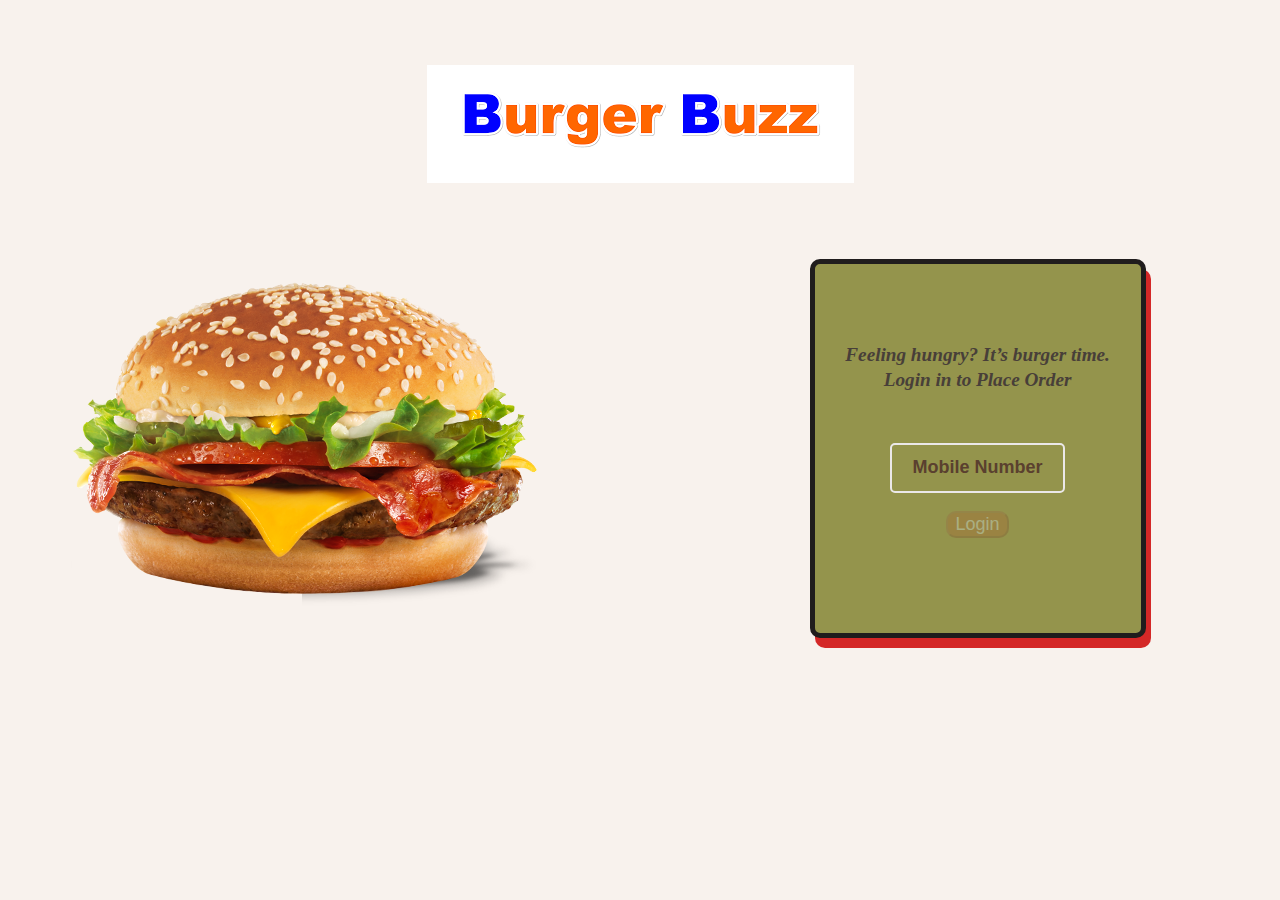
<file: index.html>
<!DOCTYPE html>
<html lang="en">
    <head>
        <meta charset="UTF-8">
        <title>Burger Buzz</title>
        <meta name="Description" content="Application for Ordering Burgers. Owned by : Bagaria Burgers Co. ">
        <meta name="viewport" content="width=device-width, initial-scale=1.0">
        <link rel="stylesheet" href="./assets/css/index.css">
        <link rel="icon" href="favicon.ico" type="image/x-icon" />        
    </head>
    <body>
        <div class="mainTitle">
            <img id="title" src="./assets/images/heading1.png" alt="Burger Mania" >
        </div>
        <div class="burgerImage">
            <img id="burger" src="./assets/images/burger.png" alt="A big hot sizzling burger">          
       </div>
        <br><br><br><br>
        <div class="login">
            <br><br><br>
            <p>
                Feeling hungry? It’s burger time.<br>Login in to Place Order
            </p>
            <input id="mobNo" type="tel" placeholder="Mobile Number" maxlength="10" required>
            <br><br>
            <button id="mobNoSubmit">Login</button>
            <br><br><br><br><br><br>
        </div>
        <script src="./assets/js/index.js"></script>
    </body>
</html>
</file>
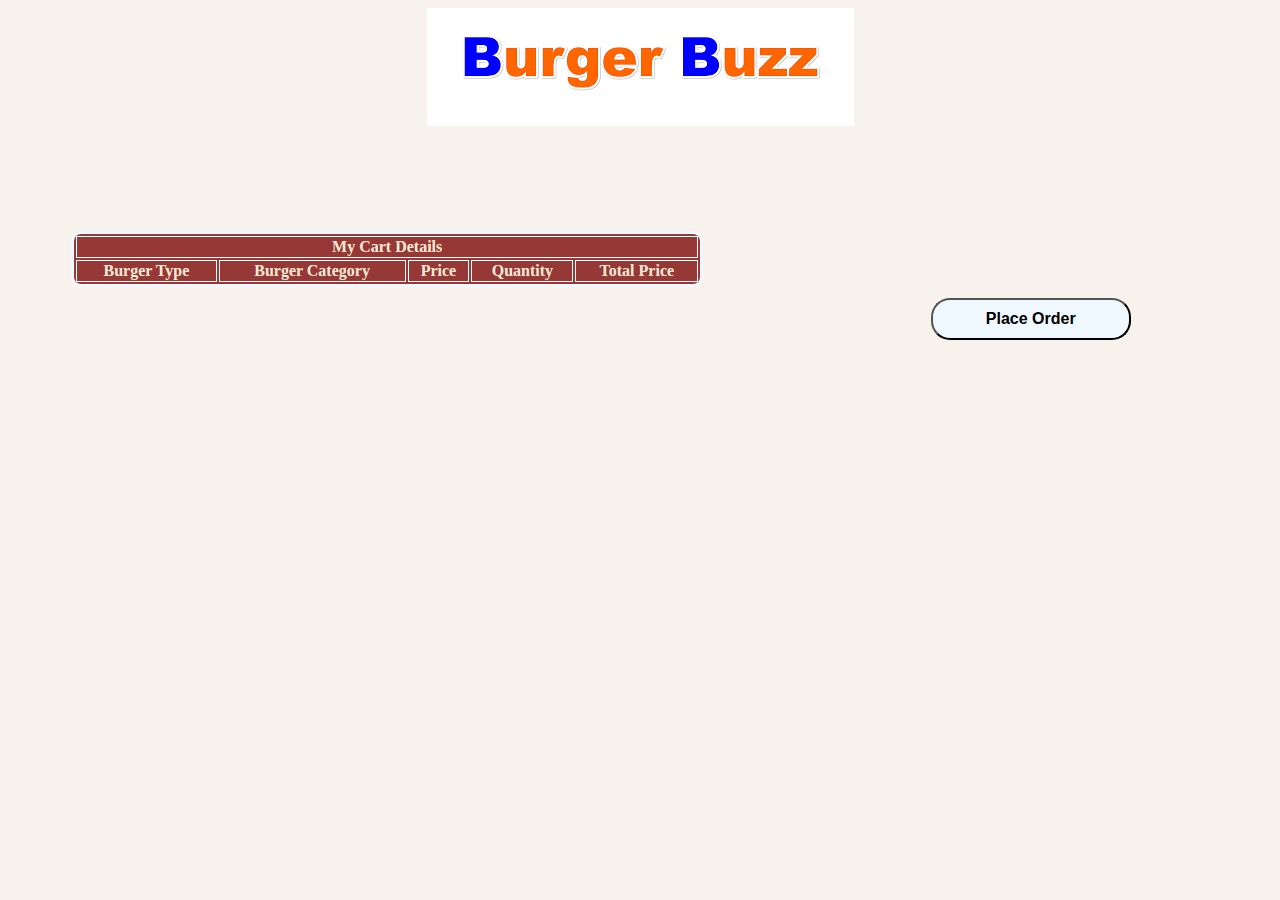
<file: cart.html>
<!DOCTYPE html>
<html lang="en">
    <head>
        <meta charset="UTF-8">
        <title>Burger Buzz</title>
        <meta name="Description" content="Application for Ordering Burgers. Owned by : Bagaria Burgers Co. ">
        <meta name="viewport" content="width=device-width, initial-scale=1.0">
        <link rel="stylesheet" href="./assets/css/cart.css">
        <link rel="icon" href="favicon.ico" type="image/x-icon" />        
    </head>
    <body>
        <div class="mainTitle">
            <img id="title" src="./assets/images/heading1.png" alt="Burger Buzz" >
        </div>
        <table>
            <thead>
                <tr>
                    <th colspan="6">My Cart Details</th>
                </tr>
                <tr>
                    <th>Burger Type</th>
                    <th>Burger Category</th>
                    <th>Price</th>
                    <th>Quantity</th>
                    <th>Total Price</th>
                </tr>
            </thead>
            <tbody id = "tdata">
                <!-- Data To be rendered. -->
            </tbody>
        </table>
        <br><br><br>
        <div id="total"></div>
        <br><br>
        <div><button id="placeOrder">Place Order</button></div>
        <script src="./assets/js/cart.js"></script>
    </body>
</html>
</file>
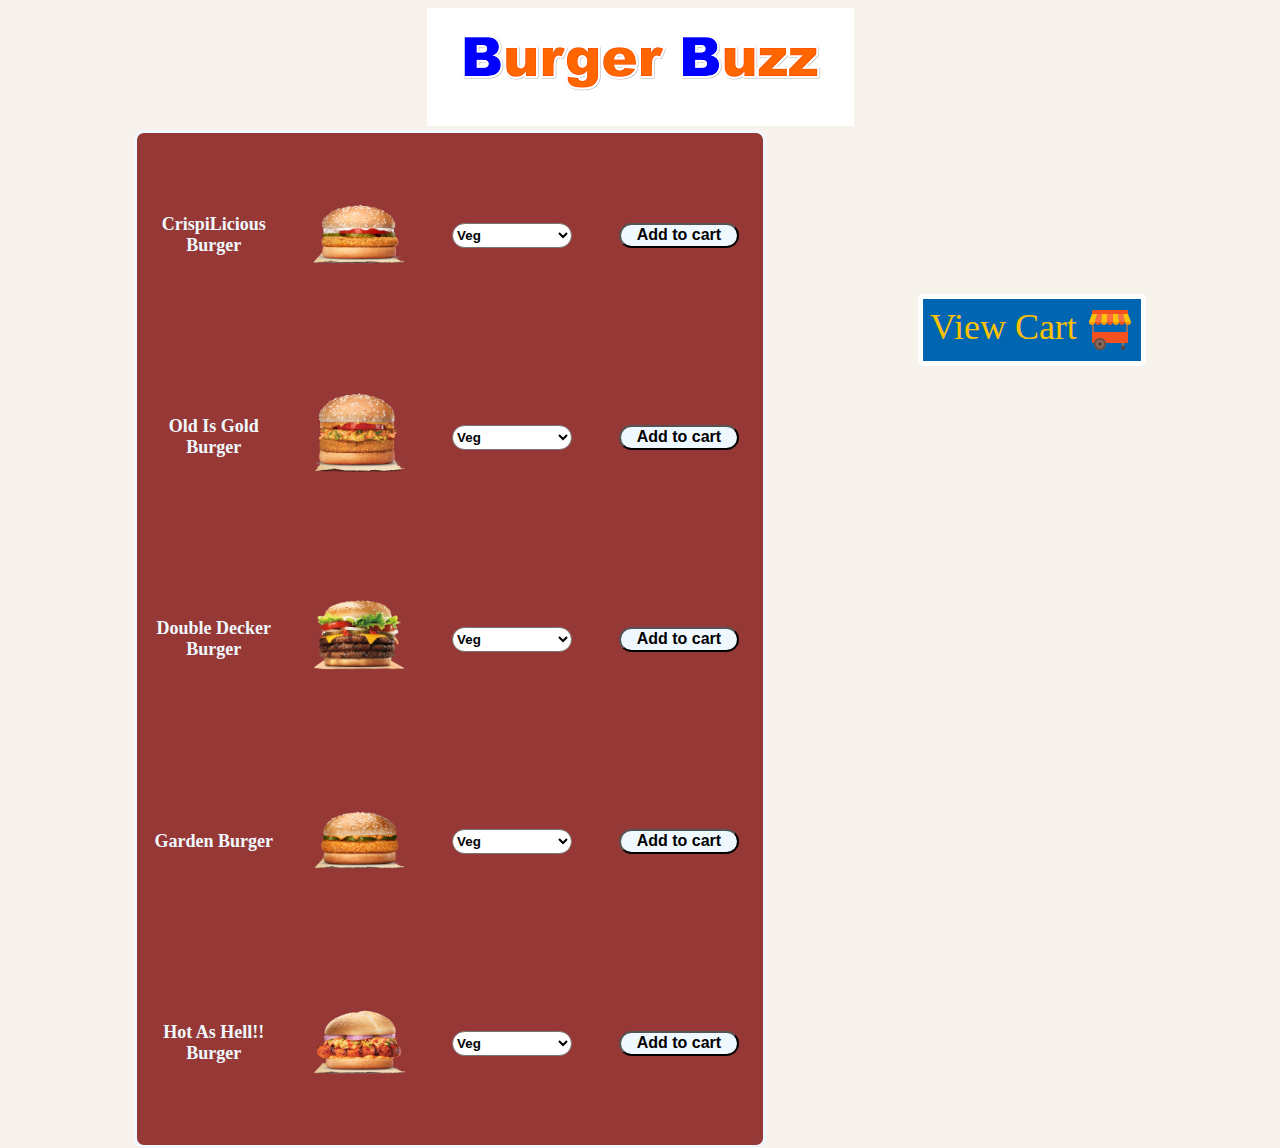
<file: products.html>
<!DOCTYPE html>
<html lang="en">
    <head>
        <meta charset="UTF-8">
        <title>Burger Buzz</title>
        <meta name="Description" content="Application for Ordering Burgers. Owned by : Bagaria Burgers Co. ">
        <meta name="viewport" content="width=device-width, initial-scale=1.0">
        <link rel="stylesheet" href="./assets/css/products.css">
        <link rel="icon" href="favicon.ico" type="image/x-icon" />        
    </head>
<body>
    <div class="mainTitle">
        <img id="title" src="./assets/images/heading1.png" alt="Burger Buzz" >
    </div>
    <table class="burgers">
        <thead>

        </thead>
        <tbody id="bgBody">
            <tr>
                <td>CrispiLicious Burger</td>
                <td class="bgImg"><img src="./assets/images/products/supreme.png" alt="CrispiLicious burger"></td>
                <td>
                    <select class ="options" name="variants">
                        <option value="veg" selected>Veg</option>
                        <option value="egg">Egg</option>
                        <option value="chicken">Chicken</option>
                    </select>
                </td>
                <td><button class="btn">Add to cart</button></td>
            </tr>
            <tr>
                <td>Old Is Gold Burger</td>
                <td class="bgImg"><img src="./assets/images/products/surprise.png" alt="Old Is Gold Burger"></td>
                <td>
                    <select class ="options" name="variants">
                        <option value="veg" selected>Veg</option>
                        <option value="egg">Egg</option>
                        <option value="chicken">Chicken</option>
                    </select>
                </td>
                <td><button class="btn">Add to cart</button></td>
            </tr>
            <tr>
                <td>Double Decker Burger</td>
                <td class="bgImg"><img src="./assets/images/products/whopper.png" alt="Double Decker burger"></td>
                <td>
                    <select class ="options" name="variants">
                        <option value="veg" selected>Veg</option>
                        <option value="egg">Egg</option>
                        <option value="chicken">Chicken</option>
                    </select>
                </td>
                <td><button class="btn">Add to cart</button></td>
            </tr>
            <tr value="hii">
                <td>Garden Burger</td>
                <td class="bgImg"><img src="./assets/images/products/chilliChese.png" alt="Garden Burger"></td>
                <td>
                    <select class ="options" name="variants">
                        <option value="veg" selected>Veg</option>
                        <option value="egg">Egg</option>
                        <option value="chicken">Chicken</option>
                    </select>
                </td>
                <td><button class="btn">Add to cart</button></td>
            </tr>
            <tr>
                <td>Hot As Hell!! Burger</td>
                <td class="bgImg"><img src="./assets/images/products/tandoorGrill.png" alt="tandoori grill burger"></td>
                <td>
                    <select class ="options" name="variants">
                        <option value="veg" selected>Veg</option>
                        <option value="egg">Egg</option>
                        <option value="chicken">Chicken</option>
                    </select>
                </td>
                <td><button class="btn">Add to cart</button></td>
            </tr>
        </tbody>
    </table> 
    
   
    <div id="show" class="show"><a href="#">View Cart</a>&NonBreakingSpace;<span class="icon"></span><span></span></div>

    
    <script src="./assets/js/products.js"></script>
</body>
</html>
</file>
<file: assets/css/index.css>
body{
	/*background-color:#FC4445;*/
	background-color: rgba(177, 103, 42, 0.088);
	/* #fdbd10; */
	/* #FF5733; */
	 /* #FC4445; */
}


#burger{
margin-top: 15%;
margin-left: 10%;
}

.mainTitle{
	margin-top: 65px;
	width: 100%;
	text-align: center;
}

.burgerImage{
    width:50%;
	float:left;
	height:100%;

}

.login{
    width:25%;
	float: right;
	height:100%;
	border: 1px solid;
	padding: 5px;
	text-align: center;
	border: 5px solid rgb(32, 29, 29);
	border-radius: 10px;
	margin-right: 10%;
	margin-left: 10%;
	background-color: #94944c;
	/* #0066b2; */
	/* #DAF7A6 ; */
	box-shadow: 5px 10px rgba(206, 13, 13, 0.884);
}

p{
	font-size: larger;
	font-style: oblique;
	font-weight: 900;
	line-height: 25px;
	color: #483f39;
    /* text-shadow: 1px 4px 6px rgb(255, 255, 255), 0 0 0 rgb(233, 61, 61), 1px 4px 6px rgb(255, 255, 255); */
}

#mobNo{
	margin-top: 10%;
	font-size: large;
	height: 50px;
	border: 2px solid  rgb(235, 232, 232);
	width: 175px;
	border-radius: 5px;
	background: #ffc40000;
	padding: 12px 20px;
	box-sizing: border-box;
	outline: black;
	text-align: center;  
	color: rgba(87, 104, 134, 0.8);
	font-weight: 700;
}

::placeholder{
	color:#5a402f;
}

#mobNoSubmit{
  width: 20%;
  height: 90%;
  background-color:#a95d2d;
  color: #def;
  border-radius: 10px;
  font-size: large;
  outline: none;
  font-family: 'Lucida Sans', 'Lucida Sans Regular', 'Lucida Grande', 'Lucida Sans Unicode', Geneva, Verdana, sans-serif;
  text-align: center;
}

#mobNoSubmit:disabled{
	opacity: 0.3;
}

/* For Tablets */
@media only screen and (min-width: 600px) {
  
}


/* For Desktops */
@media only screen and (min-width: 768px) {

}
</file>
<file: assets/css/cart.css>
body{
	background-color: rgba(177, 103, 42, 0.088);
}

.mainTitle{
	width: 100%;
	text-align: center;
}

/* table, th, td {
    border: 1px solid white;
  } */

th, td{
    border: 1px solid white;
    
}
td{
    border-radius: 10px;
}
th{
    color: antiquewhite;
}

table{
    text-align: center;
    width: 50%;
    float: left;
    height: 100%;
    margin-left: 5%;
    margin-top: 8%;
    color: beige;
    font-size: medium;
    font-weight: 500;
    text-decoration: double;
    background-color: #963835;
    border: 3px solid aliceblue;
    border-radius: 10px;;

}

#total{
    width: 30%;
    float: right;
    height: 100%;
    margin-left: 10%;
    margin-top: 7%;
}

#placeOrder{
    float: left;
    margin-left: 18%;
    margin-top: 2%;
    width: 200px;
    background-color:aliceblue;
    border-radius: 19px;;
    font-size: medium;
    font-weight: 600;
    padding-left: 10px;
    padding-top: 10px;
    padding-right: 10px;
    padding-bottom: 10px;
}

/* button.remove { 
    width: 100%;
    border-radius: 10px;
    border:none;
    color: red;
    font-weight: bolder;
    font-size: x-large; 
} */
</file>
<file: assets/css/products.css>
body{
	background-color: rgba(177, 103, 42, 0.088);
}

.mainTitle{
	width: 100%;
	text-align: center;
}

.burgers{
    text-align: center;
    width: 50%;
    float: left;
    height: 100%;
    margin-left: 10%;
    color: aliceblue;
    font-size: large;
    font-weight: 800;
    text-decoration: double;
    background-color: #963835;
    border: 3px solid aliceblue;
    border-radius: 10px;;
}

.bgImg img{
    max-width: 100px;
    max-height: 100px;
}


tr{
    height: 200px;
    border-radius: 10px;
}
td{
    width: 10%;
    height: 10%;
    border-radius: 10px;;
}

.show{
    background-color: #0066b2;
    width: fit-content;  
    float: left;
    height: 100%;
    vertical-align: middle;
    color: #ffc200;
    font-size: 36px;
    border: 5px solid white;
    margin-top: 13%;
    margin-left: 12%;
    padding-left: 7px;
    padding-top: 7px;
    padding-right: 7px;
    padding-bottom: 7px;
    border-radius: 5px;
}

.icon{
    background: url("../images/food_cart.png") no-repeat;
    float: right;
    width: 48px;
    height: 48px;
}

a, a:visited, a:hover, a:active {
    color: inherit;
    text-decoration: none;
  }
.options{
    width: 120px;
    background-color: rgb(255, 255, 255);
    border-radius: 19px;;
    height: 25px;
    font-weight: 600;
}

.btn{
    width: 120px;
    background-color:aliceblue;
    border-radius: 19px;;
    height: 25px;
    font-size: medium;
    font-weight: 600;
}
</file>
